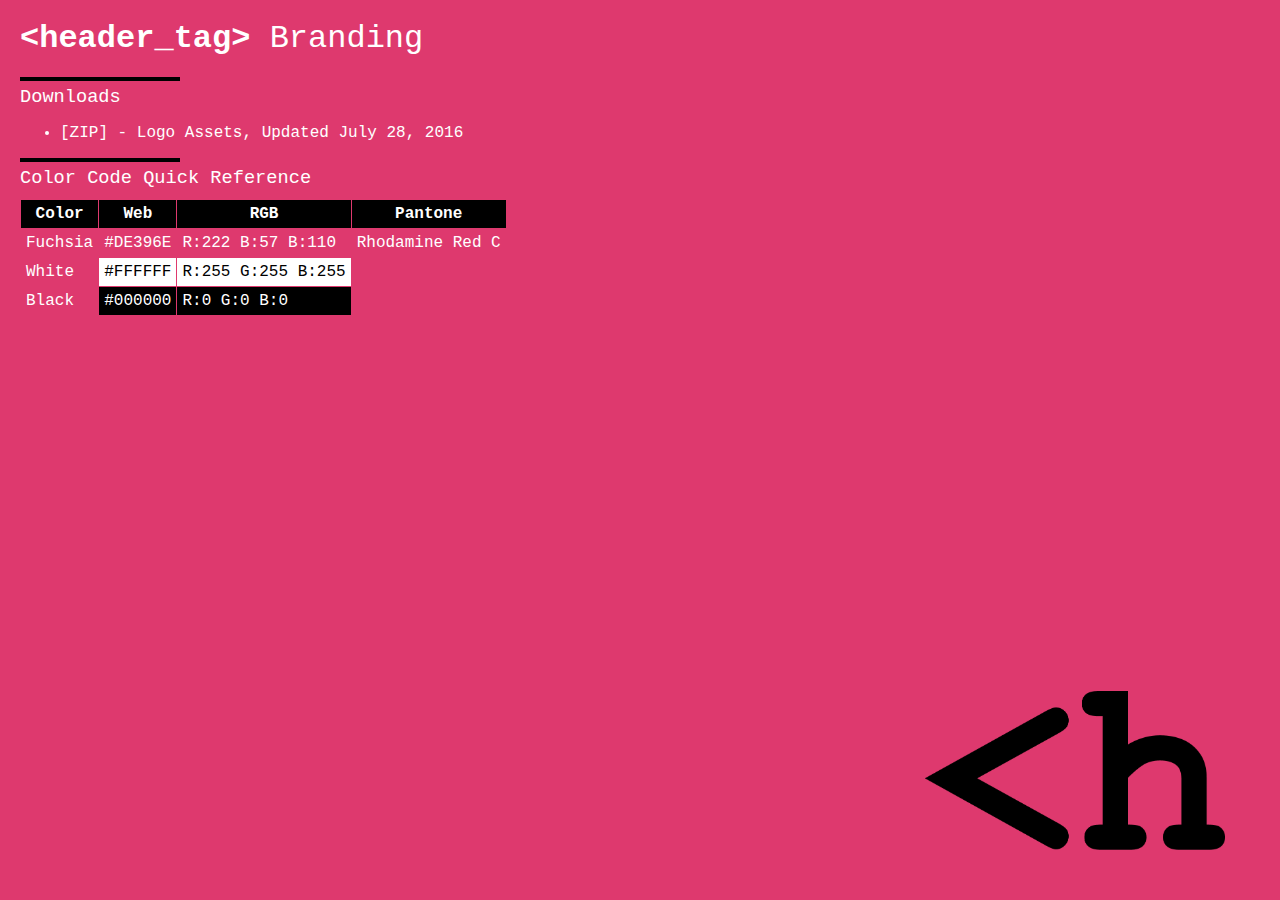
<file: brand/index.html>
<html>

<head>
    <title>Headertag - Brand</title>
    <style>
    a,
    a:visited,
    a:active {
        color: #fff;
        text-decoration: none;
    }
    
    div,
    body {
        color: #fff;
        font-family: "Courier New", Courier, Fixed;
    }
    
    body {
        margin: 20px;
        background-color: #de396e;
    }
    
    .title {
        font-size: 24pt;
        margin-bottom: 20px;
    }

    .logo {
        width:300px;
    }
    
    .subtitle {
        font-size: 14pt;
        margin-bottom: 10px;
        margin-top: 5px;
    }
    .img-container {
        position: absolute;
        bottom:50px;
        right:55px;
    }
    @media screen  and (max-width:430px){   
         
         .img-container {
            margin-bottom:-31px;
         }
    }
th{background-color: #000;}
    </style>
</head>

<body>
    <div style="width: 100%;height: 100%;">
        <div class="img-container"><img class="logo" src="imgs/header_tag_logos_h_black.png" alt=""></div>
        <div class="title"><b>&lt;header_tag&gt;</b> Branding</div>
        <canvas width="160" height="4" style="background-color:#000;"></canvas>
        <div class="subtitle">Downloads</div>
        <ul>
          
            <li><a href="/brand/Headertag-Logos.zip">[ZIP] - Logo Assets, Updated July 28, 2016</a></li>
          
        </ul>
        <canvas width="160" height="4" style="background-color:#000;"></canvas>
        <div class="subtitle">Color Code Quick Reference</div>
        <table border=0 cellspacing=1 cellpadding=5>
<tr>
<th>Color</th>
<th>Web</th>
<th>RGB</th>
<th>Pantone</th>
</tr>
            <tr>
                <td nowrap>Fuchsia</td>
                <td bgcolor=DE396E>#DE396E</td>
                <td bgcolor=DE396E style="text-align: left">R:222 B:57 B:110</td>
                <td bgcolor=DE396E style="text-align:left">Rhodamine Red C </td>
            </tr>           
            <tr>
                <td nowrap>White</td>
                <td bgcolor=FFFFFF style="color: #000;">#FFFFFF</td>
                <td bgcolor=FFFFFF style="color:#000;text-align: left;">R:255 G:255 B:255</td>
            </tr>
            <tr>
                <td nowrap>Black</td>
                <td bgcolor=000000>#000000</td>
                <td bgcolor="000000" style="text-align: left">R:0 G:0 B:0</td>
            </tr>
        </table>
    </div>

</body>

</html>
</file>
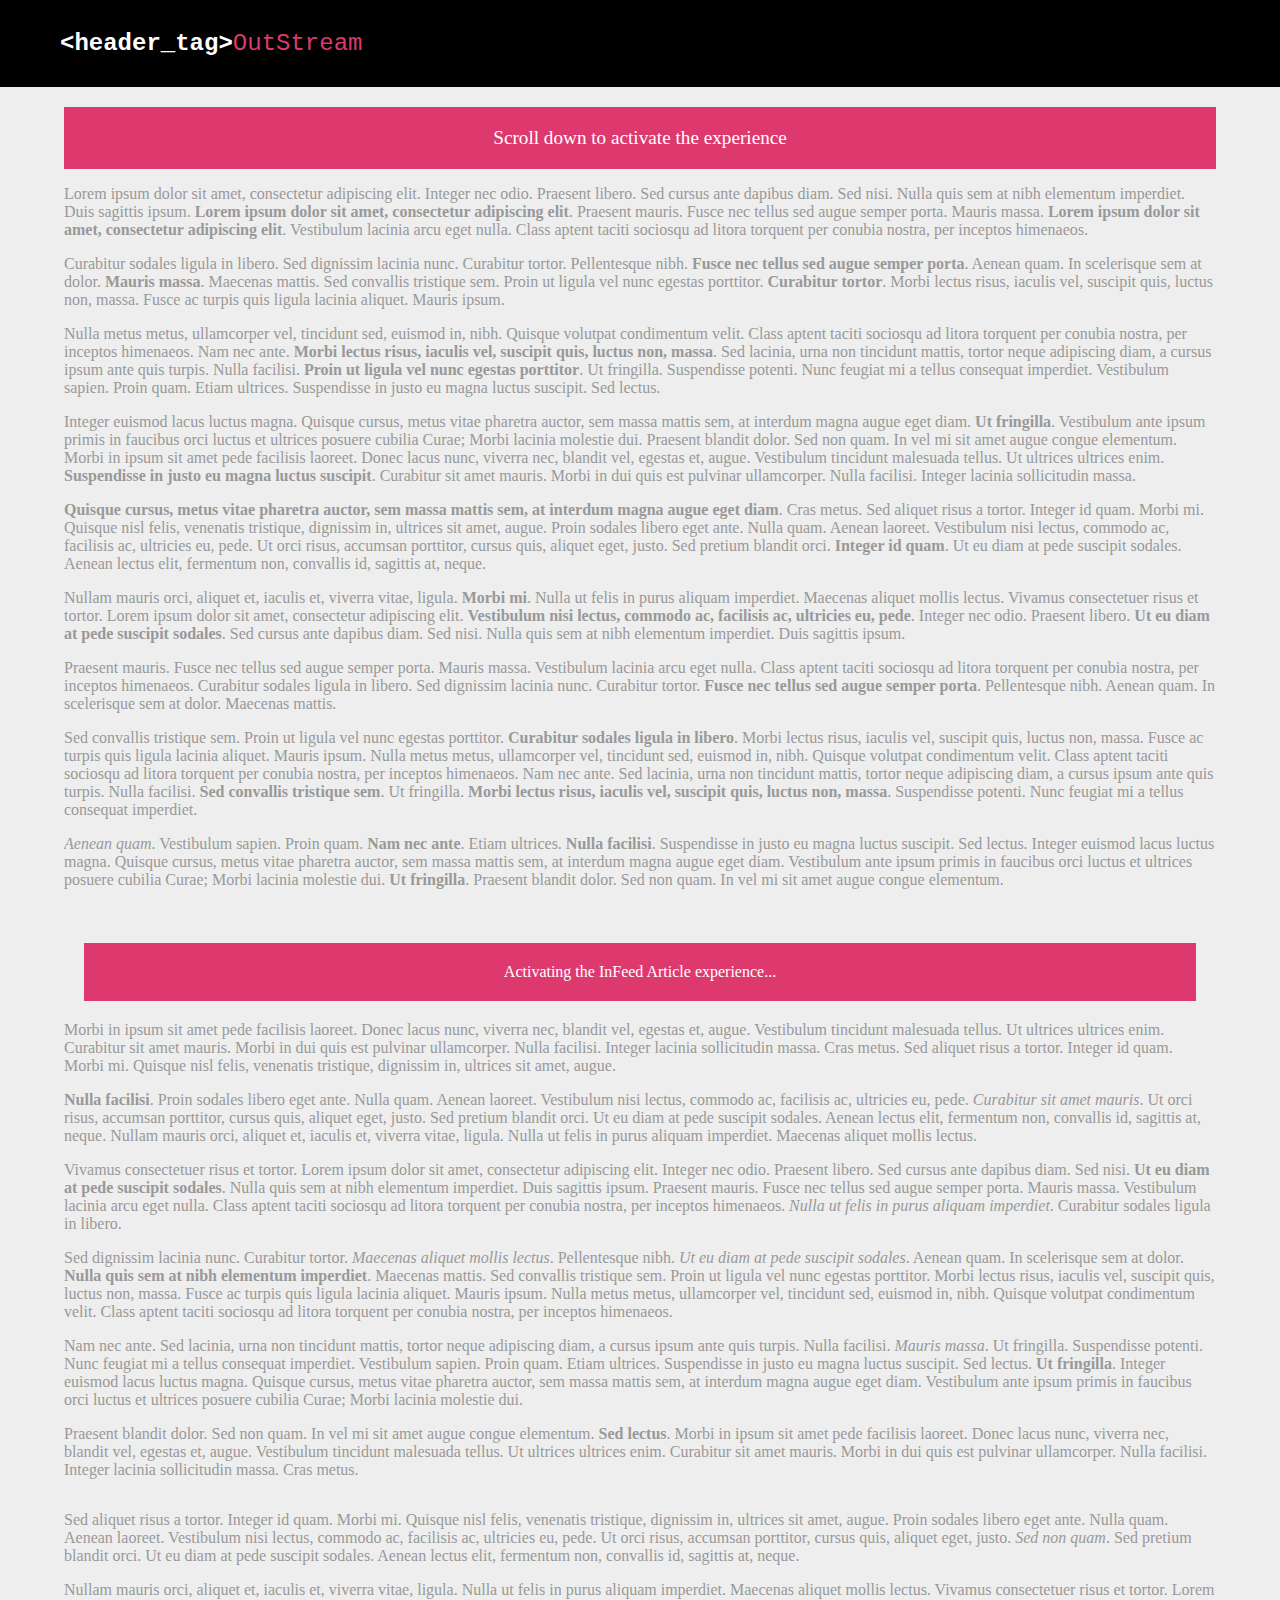
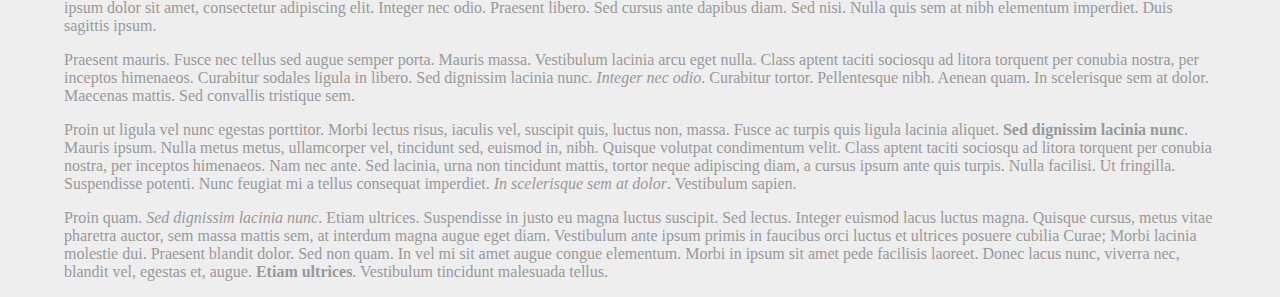
<file: outstream/index.html>
<!doctype html>

<html>
<head>
<meta charset="UTF-8">
<meta name="language" content="english">
<title>Header Tag - InFeed Video - Article</title>
<script src='asl_8.js'></script>
<script src='main.js'></script>
<style>
	body,div,td { font-family: Calibri;}
	html, body {
	margin: 0;
	background-color: #eee;
	color: #999;
}
#container {
	width: 90%;
	margin: 0 auto;
	overflow: hidden;
	margin-top: 20px;
}
#pos1, #pos2 {
	width: 640px;
	margin: 0 auto;
	overflow: hidden;
}
.close-btn {
    border: 2px solid #c2c2c2;
    position: relative;
	left: 780px;
    padding: 1px 5px;
    background-color: #605F61;
    border-radius: 20px;
    font-size: 15px;
    font-weight: bold;
    color: white;
    text-decoration: none;
    cursor: pointer;
    visibility: hidden;
}
.bar1{
background-color: #000;
padding: 30px;
text-decoration: none;
font-family: Courier New, Courier, Fixed;
color: #fff;
font-size: 18pt;
}
.bar2{padding: 10px;}
#header {
        float: left;
        width: 100%;
        margin-bottom: 20px;
        border-bottom: #8EA3D3 solid 2px;
}
#headerContainer {
        background-color: white;
        width: 90%;
        margin: 0 auto;
        overflow: hidden;
        margin-top: 20px;
}
#menu {
	float: left;
	padding: 0px;
}
#menu div {
        margin-left: 0px;
        margin-right: 20px;
        padding: 5px;
        width: 120px;
        float: left;
        text-align: center;
        font-size: 12pt;
}
#menu a {
	text-decoration: none;
	color: white;
}
div.active {
        color: #de396e;
        background: white;
        border: #8EA3D3 solid 2px;
        border-bottom: none;
}
div.inactive {
        color: white;
        background: #de396e;
        border: #de396e solid 2px;
        border-bottom: none;
}
#title {
        float: right;
        font-size: 16pt;
        color: #73757B;
}
.clear {
	clear: both;
}
.hot
{
color: #de396e;
}
#disclaimer
{
	display: none;
	padding: 15px;
	background-color: #f00;
	color: #ff0;
}
</style>
</head>
<body>

<div class=bar1><a href="/" class=bar1><b>&lt;header_tag&gt;</b><span class=hot>OutStream</span></a></div>
<!--
<div id='header'>
	<div id='headerContainer'>
	<div id=menu><div class="active">Article</div><div class="inactive"><a href="../gallery/">Slideshow</a></div><div class="inactive"><a href="../interstitial/">Interstitial</a></div></div>
	<div id=title><span style="font-family: Courier, Curier New;font-weight: bold;">&lt;header_tag&gt;</span><span "color: #3e73b9;"> Article</span></div>
	</div>
</div>
-->

<div id='container'>

<div id="disclaimer">
<div><b>Oops!</b></div>
<div>This page isn't available on mobile platforms.</div>
<p />
</div>
<div id=scroll align=center style="padding: 20px;background-color: #de396e;color: #fff;"><big>Scroll down to activate the experience</big></div>
<script>
if (mobileCheck()) {
	document.getElementById('disclaimer').style.display = 'block';
	document.getElementById('scroll').style.display = 'none';
}
</script>
		<div id='content'>
<p>Lorem ipsum dolor sit amet, consectetur adipiscing elit. Integer nec odio. Praesent libero. Sed cursus ante dapibus diam. Sed nisi. Nulla quis sem at nibh elementum imperdiet. Duis sagittis ipsum. <b>Lorem ipsum dolor sit amet, consectetur adipiscing elit</b>. Praesent mauris. Fusce nec tellus sed augue semper porta. Mauris massa. <b>Lorem ipsum dolor sit amet, consectetur adipiscing elit</b>. Vestibulum lacinia arcu eget nulla. Class aptent taciti sociosqu ad litora torquent per conubia nostra, per inceptos himenaeos. </p>

<p>Curabitur sodales ligula in libero. Sed dignissim lacinia nunc. Curabitur tortor. Pellentesque nibh. <b>Fusce nec tellus sed augue semper porta</b>. Aenean quam. In scelerisque sem at dolor. <b>Mauris massa</b>. Maecenas mattis. Sed convallis tristique sem. Proin ut ligula vel nunc egestas porttitor. <b>Curabitur tortor</b>. Morbi lectus risus, iaculis vel, suscipit quis, luctus non, massa. Fusce ac turpis quis ligula lacinia aliquet. Mauris ipsum. </p>

<p>Nulla metus metus, ullamcorper vel, tincidunt sed, euismod in, nibh. Quisque volutpat condimentum velit. Class aptent taciti sociosqu ad litora torquent per conubia nostra, per inceptos himenaeos. Nam nec ante. <b>Morbi lectus risus, iaculis vel, suscipit quis, luctus non, massa</b>. Sed lacinia, urna non tincidunt mattis, tortor neque adipiscing diam, a cursus ipsum ante quis turpis. Nulla facilisi. <b>Proin ut ligula vel nunc egestas porttitor</b>. Ut fringilla. Suspendisse potenti. Nunc feugiat mi a tellus consequat imperdiet. Vestibulum sapien. Proin quam. Etiam ultrices. Suspendisse in justo eu magna luctus suscipit. Sed lectus. </p>

<p>Integer euismod lacus luctus magna. Quisque cursus, metus vitae pharetra auctor, sem massa mattis sem, at interdum magna augue eget diam. <b>Ut fringilla</b>. Vestibulum ante ipsum primis in faucibus orci luctus et ultrices posuere cubilia Curae; Morbi lacinia molestie dui. Praesent blandit dolor. Sed non quam. In vel mi sit amet augue congue elementum. Morbi in ipsum sit amet pede facilisis laoreet. Donec lacus nunc, viverra nec, blandit vel, egestas et, augue. Vestibulum tincidunt malesuada tellus. Ut ultrices ultrices enim. <b>Suspendisse in justo eu magna luctus suscipit</b>. Curabitur sit amet mauris. Morbi in dui quis est pulvinar ullamcorper. Nulla facilisi. Integer lacinia sollicitudin massa. </p>

<p><b>Quisque cursus, metus vitae pharetra auctor, sem massa mattis sem, at interdum magna augue eget diam</b>. Cras metus. Sed aliquet risus a tortor. Integer id quam. Morbi mi. Quisque nisl felis, venenatis tristique, dignissim in, ultrices sit amet, augue. Proin sodales libero eget ante. Nulla quam. Aenean laoreet. Vestibulum nisi lectus, commodo ac, facilisis ac, ultricies eu, pede. Ut orci risus, accumsan porttitor, cursus quis, aliquet eget, justo. Sed pretium blandit orci. <b>Integer id quam</b>. Ut eu diam at pede suscipit sodales. Aenean lectus elit, fermentum non, convallis id, sagittis at, neque. </p>

<p>Nullam mauris orci, aliquet et, iaculis et, viverra vitae, ligula. <b>Morbi mi</b>. Nulla ut felis in purus aliquam imperdiet. Maecenas aliquet mollis lectus. Vivamus consectetuer risus et tortor. Lorem ipsum dolor sit amet, consectetur adipiscing elit. <b>Vestibulum nisi lectus, commodo ac, facilisis ac, ultricies eu, pede</b>. Integer nec odio. Praesent libero. <b>Ut eu diam at pede suscipit sodales</b>. Sed cursus ante dapibus diam. Sed nisi. Nulla quis sem at nibh elementum imperdiet. Duis sagittis ipsum. </p>

<p>Praesent mauris. Fusce nec tellus sed augue semper porta. Mauris massa. Vestibulum lacinia arcu eget nulla. Class aptent taciti sociosqu ad litora torquent per conubia nostra, per inceptos himenaeos. Curabitur sodales ligula in libero. Sed dignissim lacinia nunc. Curabitur tortor. <b>Fusce nec tellus sed augue semper porta</b>. Pellentesque nibh. Aenean quam. In scelerisque sem at dolor. Maecenas mattis. </p>


<p>Sed convallis tristique sem. Proin ut ligula vel nunc egestas porttitor. <b>Curabitur sodales ligula in libero</b>. Morbi lectus risus, iaculis vel, suscipit quis, luctus non, massa. Fusce ac turpis quis ligula lacinia aliquet. Mauris ipsum. Nulla metus metus, ullamcorper vel, tincidunt sed, euismod in, nibh. Quisque volutpat condimentum velit. Class aptent taciti sociosqu ad litora torquent per conubia nostra, per inceptos himenaeos. Nam nec ante. Sed lacinia, urna non tincidunt mattis, tortor neque adipiscing diam, a cursus ipsum ante quis turpis. Nulla facilisi. <b>Sed convallis tristique sem</b>. Ut fringilla. <b>Morbi lectus risus, iaculis vel, suscipit quis, luctus non, massa</b>. Suspendisse potenti. Nunc feugiat mi a tellus consequat imperdiet. </p>

<p><i>Aenean quam</i>. Vestibulum sapien. Proin quam. <b>Nam nec ante</b>. Etiam ultrices. <b>Nulla facilisi</b>. Suspendisse in justo eu magna luctus suscipit. Sed lectus. Integer euismod lacus luctus magna. Quisque cursus, metus vitae pharetra auctor, sem massa mattis sem, at interdum magna augue eget diam. Vestibulum ante ipsum primis in faucibus orci luctus et ultrices posuere cubilia Curae; Morbi lacinia molestie dui. <b>Ut fringilla</b>. Praesent blandit dolor. Sed non quam. In vel mi sit amet augue congue elementum. </p>

<div>
	<span class="close-btn" id="closeButton" onClick="infeedvideo_end();">X</span>
	<div id='pos1' onclick="this.style.display='none';"></div>
</div>

<div style="margin: 20px;text-align: center;background-color: #de396e;color: #fff;padding: 20px;">Activating the InFeed Article experience...</div>

<p>Morbi in ipsum sit amet pede facilisis laoreet. Donec lacus nunc, viverra nec, blandit vel, egestas et, augue. Vestibulum tincidunt malesuada tellus. Ut ultrices ultrices enim. Curabitur sit amet mauris. Morbi in dui quis est pulvinar ullamcorper. Nulla facilisi. Integer lacinia sollicitudin massa. Cras metus. Sed aliquet risus a tortor. Integer id quam. Morbi mi. Quisque nisl felis, venenatis tristique, dignissim in, ultrices sit amet, augue. </p>

<p><b>Nulla facilisi</b>. Proin sodales libero eget ante. Nulla quam. Aenean laoreet. Vestibulum nisi lectus, commodo ac, facilisis ac, ultricies eu, pede. <i>Curabitur sit amet mauris</i>. Ut orci risus, accumsan porttitor, cursus quis, aliquet eget, justo. Sed pretium blandit orci. Ut eu diam at pede suscipit sodales. Aenean lectus elit, fermentum non, convallis id, sagittis at, neque. Nullam mauris orci, aliquet et, iaculis et, viverra vitae, ligula. Nulla ut felis in purus aliquam imperdiet. Maecenas aliquet mollis lectus. </p>

<p>Vivamus consectetuer risus et tortor. Lorem ipsum dolor sit amet, consectetur adipiscing elit. Integer nec odio. Praesent libero. Sed cursus ante dapibus diam. Sed nisi. <b>Ut eu diam at pede suscipit sodales</b>. Nulla quis sem at nibh elementum imperdiet. Duis sagittis ipsum. Praesent mauris. Fusce nec tellus sed augue semper porta. Mauris massa. Vestibulum lacinia arcu eget nulla. Class aptent taciti sociosqu ad litora torquent per conubia nostra, per inceptos himenaeos. <i>Nulla ut felis in purus aliquam imperdiet</i>. Curabitur sodales ligula in libero. </p>

<p>Sed dignissim lacinia nunc. Curabitur tortor. <i>Maecenas aliquet mollis lectus</i>. Pellentesque nibh. <i>Ut eu diam at pede suscipit sodales</i>. Aenean quam. In scelerisque sem at dolor. <b>Nulla quis sem at nibh elementum imperdiet</b>. Maecenas mattis. Sed convallis tristique sem. Proin ut ligula vel nunc egestas porttitor. Morbi lectus risus, iaculis vel, suscipit quis, luctus non, massa. Fusce ac turpis quis ligula lacinia aliquet. Mauris ipsum. Nulla metus metus, ullamcorper vel, tincidunt sed, euismod in, nibh. Quisque volutpat condimentum velit. Class aptent taciti sociosqu ad litora torquent per conubia nostra, per inceptos himenaeos. </p>

<p>Nam nec ante. Sed lacinia, urna non tincidunt mattis, tortor neque adipiscing diam, a cursus ipsum ante quis turpis. Nulla facilisi. <i>Mauris massa</i>. Ut fringilla. Suspendisse potenti. Nunc feugiat mi a tellus consequat imperdiet. Vestibulum sapien. Proin quam. Etiam ultrices. Suspendisse in justo eu magna luctus suscipit. Sed lectus. <b>Ut fringilla</b>. Integer euismod lacus luctus magna. Quisque cursus, metus vitae pharetra auctor, sem massa mattis sem, at interdum magna augue eget diam. Vestibulum ante ipsum primis in faucibus orci luctus et ultrices posuere cubilia Curae; Morbi lacinia molestie dui. </p>

<p>Praesent blandit dolor. Sed non quam. In vel mi sit amet augue congue elementum. <b>Sed lectus</b>. Morbi in ipsum sit amet pede facilisis laoreet. Donec lacus nunc, viverra nec, blandit vel, egestas et, augue. Vestibulum tincidunt malesuada tellus. Ut ultrices ultrices enim. Curabitur sit amet mauris. Morbi in dui quis est pulvinar ullamcorper. Nulla facilisi. Integer lacinia sollicitudin massa. Cras metus. </p>
<div id='pos2'></div>
<p>Sed aliquet risus a tortor. Integer id quam. Morbi mi. Quisque nisl felis, venenatis tristique, dignissim in, ultrices sit amet, augue. Proin sodales libero eget ante. Nulla quam. Aenean laoreet. Vestibulum nisi lectus, commodo ac, facilisis ac, ultricies eu, pede. Ut orci risus, accumsan porttitor, cursus quis, aliquet eget, justo. <i>Sed non quam</i>. Sed pretium blandit orci. Ut eu diam at pede suscipit sodales. Aenean lectus elit, fermentum non, convallis id, sagittis at, neque. </p>

<p>Nullam mauris orci, aliquet et, iaculis et, viverra vitae, ligula. Nulla ut felis in purus aliquam imperdiet. Maecenas aliquet mollis lectus. Vivamus consectetuer risus et tortor. Lorem ipsum dolor sit amet, consectetur adipiscing elit. Integer nec odio. Praesent libero. Sed cursus ante dapibus diam. Sed nisi. Nulla quis sem at nibh elementum imperdiet. Duis sagittis ipsum. </p>

<p>Praesent mauris. Fusce nec tellus sed augue semper porta. Mauris massa. Vestibulum lacinia arcu eget nulla. Class aptent taciti sociosqu ad litora torquent per conubia nostra, per inceptos himenaeos. Curabitur sodales ligula in libero. Sed dignissim lacinia nunc. <i>Integer nec odio</i>. Curabitur tortor. Pellentesque nibh. Aenean quam. In scelerisque sem at dolor. Maecenas mattis. Sed convallis tristique sem. </p>

<p>Proin ut ligula vel nunc egestas porttitor. Morbi lectus risus, iaculis vel, suscipit quis, luctus non, massa. Fusce ac turpis quis ligula lacinia aliquet. <b>Sed dignissim lacinia nunc</b>. Mauris ipsum. Nulla metus metus, ullamcorper vel, tincidunt sed, euismod in, nibh. Quisque volutpat condimentum velit. Class aptent taciti sociosqu ad litora torquent per conubia nostra, per inceptos himenaeos. Nam nec ante. Sed lacinia, urna non tincidunt mattis, tortor neque adipiscing diam, a cursus ipsum ante quis turpis. Nulla facilisi. Ut fringilla. Suspendisse potenti. Nunc feugiat mi a tellus consequat imperdiet. <i>In scelerisque sem at dolor</i>. Vestibulum sapien. </p>

<p>Proin quam. <i>Sed dignissim lacinia nunc</i>. Etiam ultrices. Suspendisse in justo eu magna luctus suscipit. Sed lectus. Integer euismod lacus luctus magna. Quisque cursus, metus vitae pharetra auctor, sem massa mattis sem, at interdum magna augue eget diam. Vestibulum ante ipsum primis in faucibus orci luctus et ultrices posuere cubilia Curae; Morbi lacinia molestie dui. Praesent blandit dolor. Sed non quam. In vel mi sit amet augue congue elementum. Morbi in ipsum sit amet pede facilisis laoreet. Donec lacus nunc, viverra nec, blandit vel, egestas et, augue. <b>Etiam ultrices</b>. Vestibulum tincidunt malesuada tellus. </p>
		</div>
	</div>
</body>
</html>
</file>
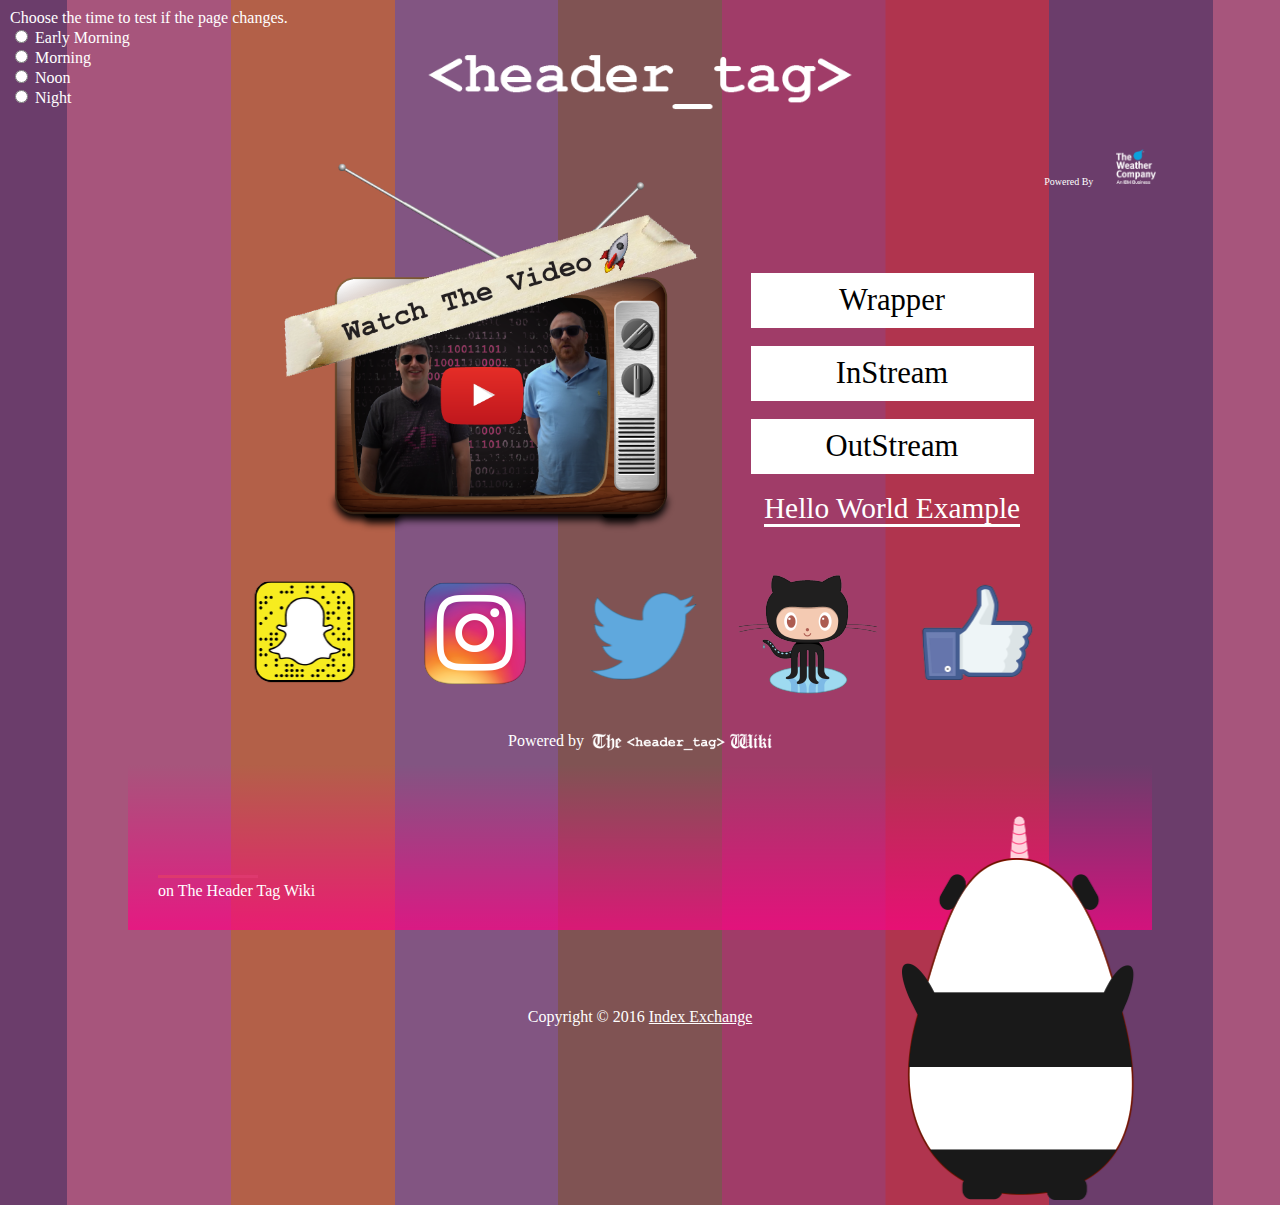
<file: index-dn.html>
<!DOCTYPE html>
<html>

<head>
    <!--
     _       _ _
    | |_ ___| | |___
    |   | -_| | | . |
    |_|_|___|_|_|___| there.

-->
    <title>Header Tag</title>
    <meta name="viewport" content="width=device-width, user-scalable=no, initial-scale=1.0, maximum-scale=1.0, minimum-scale=1.0">
    <script type="text/javascript">
    setTimeout(function() {
        var a = document.createElement("script");
        var b = document.getElementsByTagName("script")[0];
        a.src = document.location.protocol + "//script.crazyegg.com/pages/scripts/0045/1908.js?" + Math.floor(new Date().getTime() / 3600000);
        a.async = true;
        a.type = "text/javascript";
        b.parentNode.insertBefore(a, b)
    }, 1);
    </script>
    <link rel="stylesheet" type="text/css" href="styles/app.css">
    <script src="//js.maxmind.com/js/apis/geoip2/v2.1/geoip2.js" type="text/javascript"></script>
</head>

<body id="test_body">
    <div class="center" id="main">
        <div class="item">
            <a href="https://wiki.headertag.com" target="_blank"><img class="logo" src="images/l.png" alt="Header Tag" border="0"></a>
        </div>
        <div align="right" id="wu-container" >

            <form style="text-align: left;" id="mainForm" name="mainForm" action="#" method="post" >
                Choose the time to test if the page changes.<br>
                <input class="radio" id="earlyMorning" type="radio" name="time" value="4"  /> Early Morning<br>
                <input class="radio" id="morning" type="radio" name="time" value="9"  /> Morning
                 <br>
                <input class="radio"  id="noon" type="radio" name="time" value="12"/> Noon
                <br>
               
                <input class="radio" id="night" type="radio" name="time" value="22"/> Night
                
            </form>
            <div id="forecast-container">
                <div id="forecast">
                    <h1 id="currWeatherLoc"> </h1>
                    <p id="weatherInfo"> <span id="currTemp"> </span> <span id="currDesc"> </span></p>
                    <p id="wu-power">Powered By
                        <a href="https://weather.com/" title=""><img id="wuLogo" src="images/wundergroundLogo.png" alt="Weather Underground Logo" /> </a>
                    </p>
                </div>
            </div>
        </div>
    </div>
    <!-- main -->
    <br>
    <div class="center">
        <div style="display: inline-block;" id="test">
            <a href="https://www.youtube.com/watch?v=EqLCkWL1k7I" target="_blank"><img class="htv" src="images/htv.png" alt="Video" border="0"></a>
        </div>
        <div id="list_container" >
            <ul> 
                <a id="first" href="https://wiki.headertag.com/2016/04/26/wrapper/" title="">
                    <li class="box">
                        Wrapper
                    </li>
                </a>
                <li>&nbsp;</li>
                <a id="second" href="https://wiki.headertag.com/2016/04/18/the-new-video-header-tag-video-api/" title="">
                    <li class="box">
                        InStream</li>
                </a>
                <li>&nbsp;</li>
                <a id="second" href="/outstream" title="">
                    <li class="box">
                        OutStream
                    </li>
                </a>
                <li>&nbsp;</li>
                <li class="button">
                    <a class="link--helloworld" href="https://wiki.headertag.com/2015/10/05/i-use-an-existing-tag-manager-for-header-bidding/">
                        Hello World Example
                        </a>
                </li>
                <li>&nbsp;</li>
                <li>&nbsp;</li>
            </ul>
        </div>
    </div>
    <div class="center" id="social-icons">
        <a href="//snapchat.com/add/headertag" target="_blank">
        <img src="images/socialnew_01.png" width=163 height=145 border=0 alt=""></a>
        <a href="//instagram.com/headertag" target="_blank">
        <img src="images/socialnew_02.png" width=163 height=145 border=0 alt=""></a>
        <a href="//twitter.com/headertag" target="_blank">
        <img src="images/socialnew_03.png" width=163 height=145 border=0 alt=""></a>
        <a href="//github.com/headertag" target="_blank">
        <img src="images/socialnew_04.png" width=163 height=145 border=0 alt=""></a>
        <a href="//facebook.com/headertag" target="_blank"><img src="images/socialnew_05.png" width=163 height=145 border=0 alt=""></a>
    </div>
    <div class="center" style="padding-top: 20px;">
        <a href="//wiki.headertag.com" style="text-decoration: none;">Powered by &nbsp;<img src="images/ht-blog-v2.png" alt="The Header Tag Wiki" align=absmiddle width="180"></a>
        <div align="center" style="padding-top: 10px;">
            <div class="wiki ">
                <a href="" id="ht--posturl" class="post">
                    <div class="ht--img">
                        <ul class=bullets>
                            <p id="ht--title"></p>
                            <canvas width="100" height="3" style="background-color:#de396e;;"></canvas>
                            <br>
                            <p id="ht--postdate"></p>
                            <p>on The Header Tag Wiki</p>
                        </ul>
                    </div>
                </a>
            </div>
        </div>
        <div align="right" id="pandacorn-container">
            <img id="pandacorn" src="images/panda-looking.png" alt="">
        </div>
        <br> Copyright &copy; 2016 <a href="//indexexchange.com" target="_blank">Index Exchange</a>
    </div>
    <!--
data to fb and goog
-->
    <script>
    (function() {
        var _fbq = window._fbq || (window._fbq = []);
        if (!_fbq.loaded) {
            var fbds = document.createElement('script');
            fbds.async = true;
            fbds.src = '//connect.facebook.net/en_US/fbds.js';
            var s = document.getElementsByTagName('script')[0];
            s.parentNode.insertBefore(fbds, s);
            _fbq.loaded = true;
        }
        _fbq.push(['addPixelId', '884660611620501']);
    })();
    window._fbq = window._fbq || [];
    window._fbq.push(['track', 'PixelInitialized', {}]);
    </script>
    <noscript><img height="1" width="1" alt="" style="display:none" src="https://www.facebook.com/tr?id=884660611620501&amp;ev=PixelInitialized" /></noscript>
    <script>
    (function(i, s, o, g, r, a, m) {
        i['GoogleAnalyticsObject'] = r;
        i[r] = i[r] || function() {
            (i[r].q = i[r].q || []).push(arguments)
        }, i[r].l = 1 * new Date();
        a = s.createElement(o),
            m = s.getElementsByTagName(o)[0];
        a.async = 1;
        a.src = g;
        m.parentNode.insertBefore(a, m)
    })(window, document, 'script', '//www.google-analytics.com/analytics.js', 'ga');

    ga('create', 'UA-40562708-8', 'auto');
    ga('send', 'pageview');
    </script>
    <!-- Google Code for Remarketing Tag -->
    <script type="text/javascript">
    /* <![CDATA[ */
    var google_conversion_id = 977177945;
    var google_custom_params = window.google_tag_params;
    var google_remarketing_only = true;
    /* ]]> */
    </script>
    <script type="text/javascript" src="//www.googleadservices.com/pagead/conversion.js">
    </script>
    <noscript>
        <div style="display:inline;">
            <img height="1" width="1" style="border-style:none;" alt="" src="//googleads.g.doubleclick.net/pagead/viewthroughconversion/977177945/?value=0&amp;guid=ON&amp;script=0" />
        </div>
    </noscript>
    <script src="js/jquery-1.6.3.min.js"></script>
    <script src="js/suncalc-2.js"></script>
    <script src="js/moment.min.js" type="text/javascript" charset="utf-8"></script>
    <script src="js/xml2json.js"></script>
    <script src="js/app.js"></script>
    <div id="cloudDiv_test"></div>
</body>

</html>
</file>
<file: styles/app.css>
#main {
    height:145px;
}

.wiki {
    background-repeat: no-repeat;
    background-position: center center;
    background-size: cover;
    width: 80%;
}

body,
div,
h1,
h2,
h3,
h4,
h5,
h6,
p,
blockquote,
pre,
dl,
dt,
dd,
ol,
ul,
li,
hr,
fieldset,
form,
label,
legend,
th,
td,
article,
aside,
figure,
footer,
header,
hgroup,
menu,
nav,
section,
summary,
hgroup {
    margin: 0;
    padding: 0;
    border: 0;
}

.ht--img {
    z-index: 1000;
    position: relative;
    width: 100%;
    top: 0;
    right: 0;
    bottom: 0;
    left: 0;
    background: -webkit-gradient(left top, left bottom, color-stop(0%, #fafafa), color-stop(100%, rgba(255, 0, 132, 0.9)));
    background: -webkit-linear-gradient(top, #fafafa 0%, rgba(255, 0, 132, 0.9) 100%);
    background: linear-gradient(to bottom, rgba(0, 0, 0, 0), rgba(255, 0, 132, 0.7) 100%);
}

.bullets {
    color: #fff;
    text-align: left;
    padding: 30px;
    padding-top: 100px;
}

#ht--title {
    font-size: 16pt;
    line-height: 1em;
}

.box a,
.box a:visited {
    text-decoration: none;
    color: #fff;
    font-weight: normal;
}

#list_container {
    display: inline-block;
}

body,
div,
td,
button {
    font-family: Calibri, "Helvetica Neue";
}

body {
    background: url(../images/bg10-transparent.png) grey ;
    background-position: top center;
    background-repeat-y: inherit;
    font-family: Arial;
    color: #fff;
}



a,
a:visited {
    color: #fff;
    cursor: pointer;
}

#ht--posturl {
    text-decoration: none;
    font-weight: normal;
}

#ht--posturl:hover {
    font-weight: bold;
}

.logo {
    text-align: center;
    width: 450px;
}

.htv {
    text-align: center;
    width: 500px;
}

li {
    list-style-type: none;
}

.center {
    text-align: center;
}
/*max-width:690px*/
@media(max-width:969px) {
    #pandacorn-container {
        display: none;
    }
}

@media (max-width: 768px) {
    .center {}
    .logo {
        width: 330px;
    }
    .htv {
        width: 450px;
        position:relative;
        top:-60px;
       
    }

    #list_container {
        margin-top:-20px;
    }
}
@media (max-width:400px ){
    .htv {
        left:-25px;
    }
}

.item {
    padding-top: 40px;
}

.box {
    cursor: pointer;
    background: #fff;
    width: 263px;
    text-decoration: none;
    text-align: center;
    padding: 10px;
}

#first,
#second {
    font-size: 23pt;
    color: #000;
    text-decoration: none;
}

ul {
    list-style-type: none;
}

.link--helloworld {
    color: #fff;
    font-size: 22pt;
    text-decoration: none;
    border-bottom: 3px solid #fff;
}

img,
li {
    animation: fadein 2s;
    -moz-animation: fadein 2s;
    /* Firefox */
    -webkit-animation: fadein 2s;
    /* Safari and Chrome */
    -o-animation: fadein 2s;
    /* Opera */
}

@keyframes fadein {
    from {
        opacity: 0;
    }
    to {
        opacity: 1;
    }
}

@-moz-keyframes fadein {
    /* Firefox */
    from {
        opacity: 0;
    }
    to {
        opacity: 1;
    }
}

@-webkit-keyframes fadein {
    /* Safari and Chrome */
    from {
        opacity: 0;
    }
    to {
        opacity: 1;
    }
}

@-o-keyframes fadein {
    /* Opera */
    from {
        opacity: 0;
    }
    to {
        opacity: 1;
    }
}


/*Cloud Animation*/

@keyframes move-clouds-back {
    from {
        background-position: 0 0;
    }
    to {
        background-position: 10000px 0;
    }
}

@-webkit-keyframes move-clouds-back {
    from {
        background-position: 0 0;
    }
    to {
        background-position: 10000px 0;
    }
}

@-moz-keyframes move-clouds-back {
    from {
        background-position: 0 0;
    }
    to {
        background-position: 10000px 0;
    }
}

@-ms-keyframes move-clouds-back {
    from {
        background-position: 0;
    }
    to {
        background-position: 10000px 0;
    }
}

.clouds {
    position: absolute;
    top: 0;
    left: 0;
    right: 0;
    bottom: 0;
    width: 100%;
    height: 430px;
    display: block;
}
.clouds-night {
     background: transparent url(../images/clouds4-night-darker.png) repeat-x top center;
    z-index: -300;
    -moz-animation: move-clouds-back 200s linear infinite;
    -ms-animation: move-clouds-back 200s linear infinite;
    -o-animation: move-clouds-back 200s linear infinite;
    -webkit-animation: move-clouds-back 200s linear infinite;
    animation: move-clouds-back 200s linear infinite;
    opacity: 0.7;
}
.clouds-day {
    background: transparent url(../images/clouds4.png) repeat-x top center;
    z-index: -300;
    -moz-animation: move-clouds-back 200s linear infinite;
    -ms-animation: move-clouds-back 200s linear infinite;
    -o-animation: move-clouds-back 200s linear infinite;
    -webkit-animation: move-clouds-back 200s linear infinite;
    animation: move-clouds-back 200s linear infinite;
    opacity: 0.7;
}


/*End Clouds*/


/*Pandacorn*/

#pandacorn-container {
    height: 60px;
}

#pandacorn {
    height: 400px;
    position: relative;
    top: -125px;
    left: -140px;
    z-index: 3000;
    display: block;
}


/*End Pandacorn*/


/*Forecast app*/

#forecast-container {
    width: 300px;
    height: 180px;
    /*background: darkslategrey;*/
    color: #fff;
    padding: 10px;
    line-height: 2em;
    text-align:center;
    /* border:2px solid darkslategrey;
            border-radius: 10px;*/
}

#currWeatherLoc {
    letter-spacing: 1.7px;
    font-size: 16px;
    font-weight: normal;
}

#forecast {
    padding-left: 20px;
}

#weatherInfo {
    font-size: 16px;
    font-weight: normal;
}

#currDesc {
    padding-left: 20px;
}

#wuLogo {
    width: 40px;
    padding-left: 20px;
}

#wu-container {
    position:relative;
    top:-110px; 
    margin-right:30px;
    margin-left:10px;

}
#wu-power {
    font-size:10px;
}

@media( max-width:950px){
    #forecast-container{
        display:none;
    }
}
/*end forecast app*/
</file>
